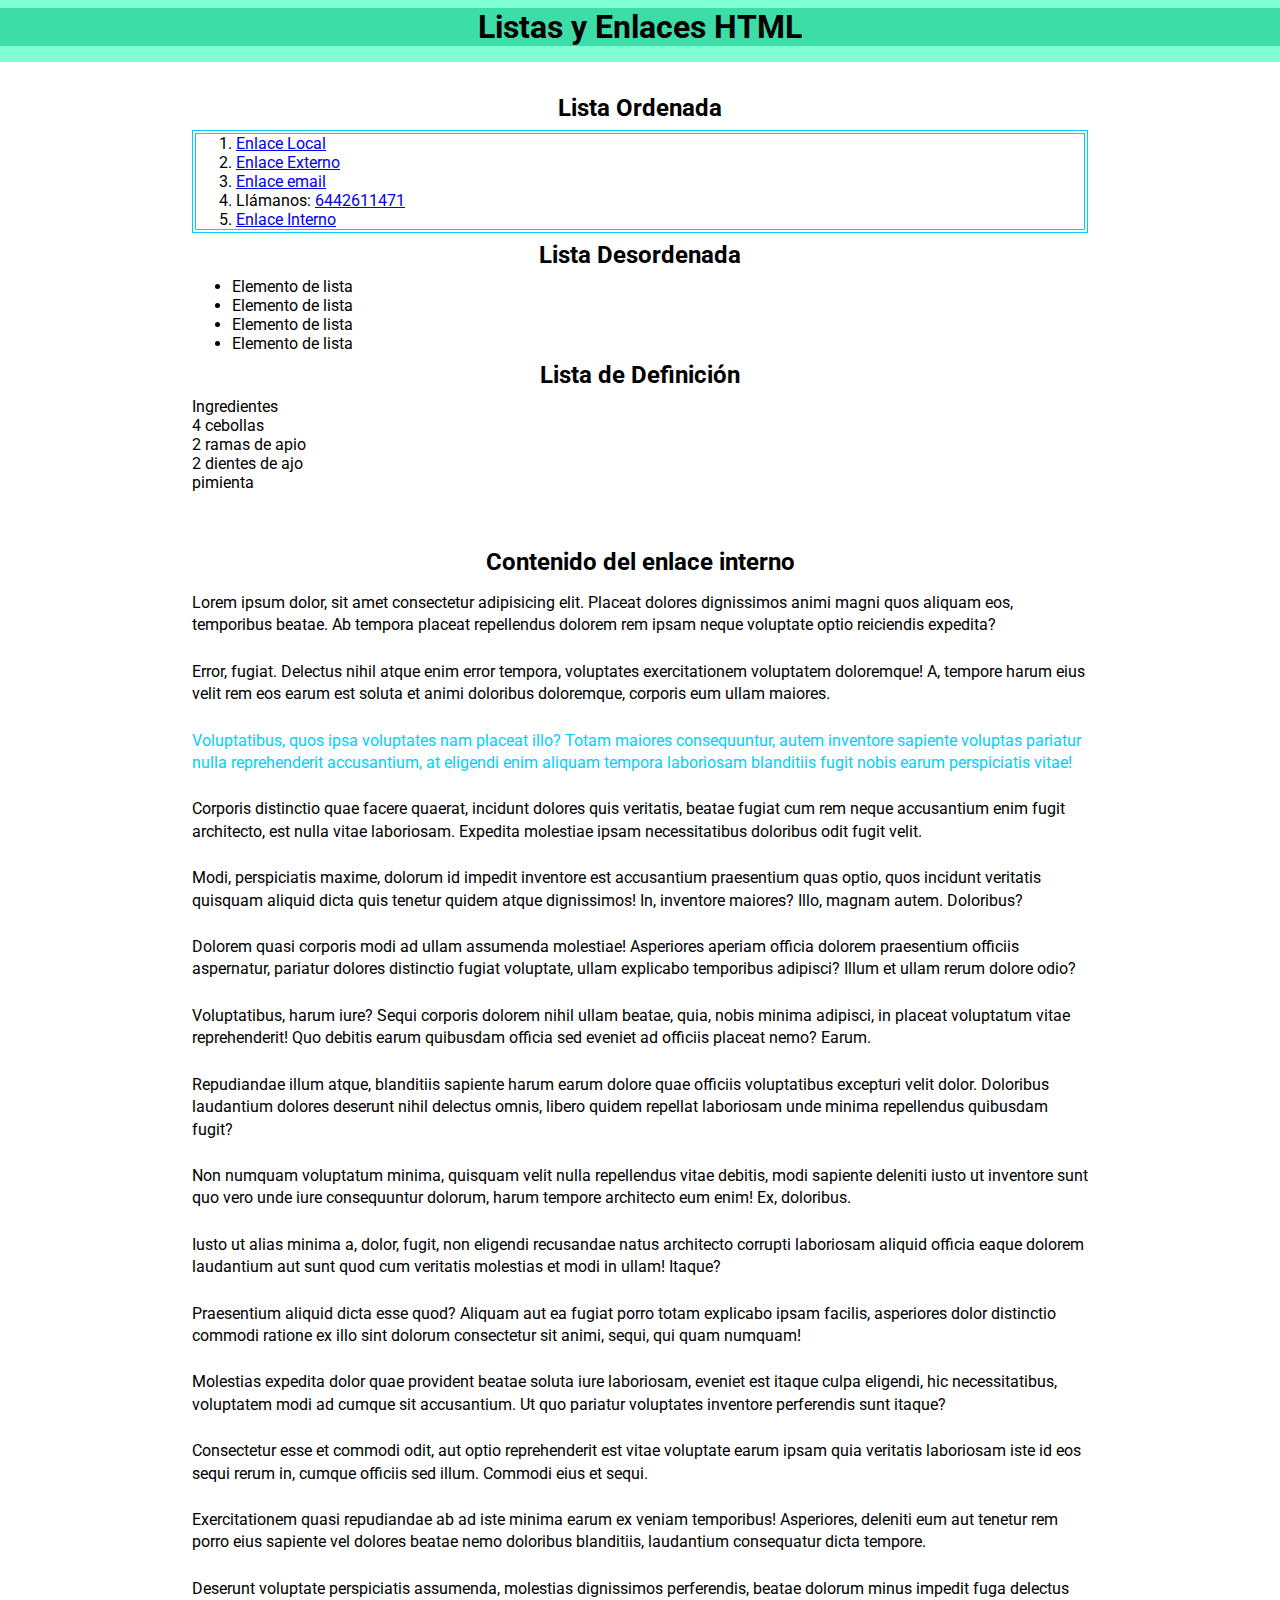
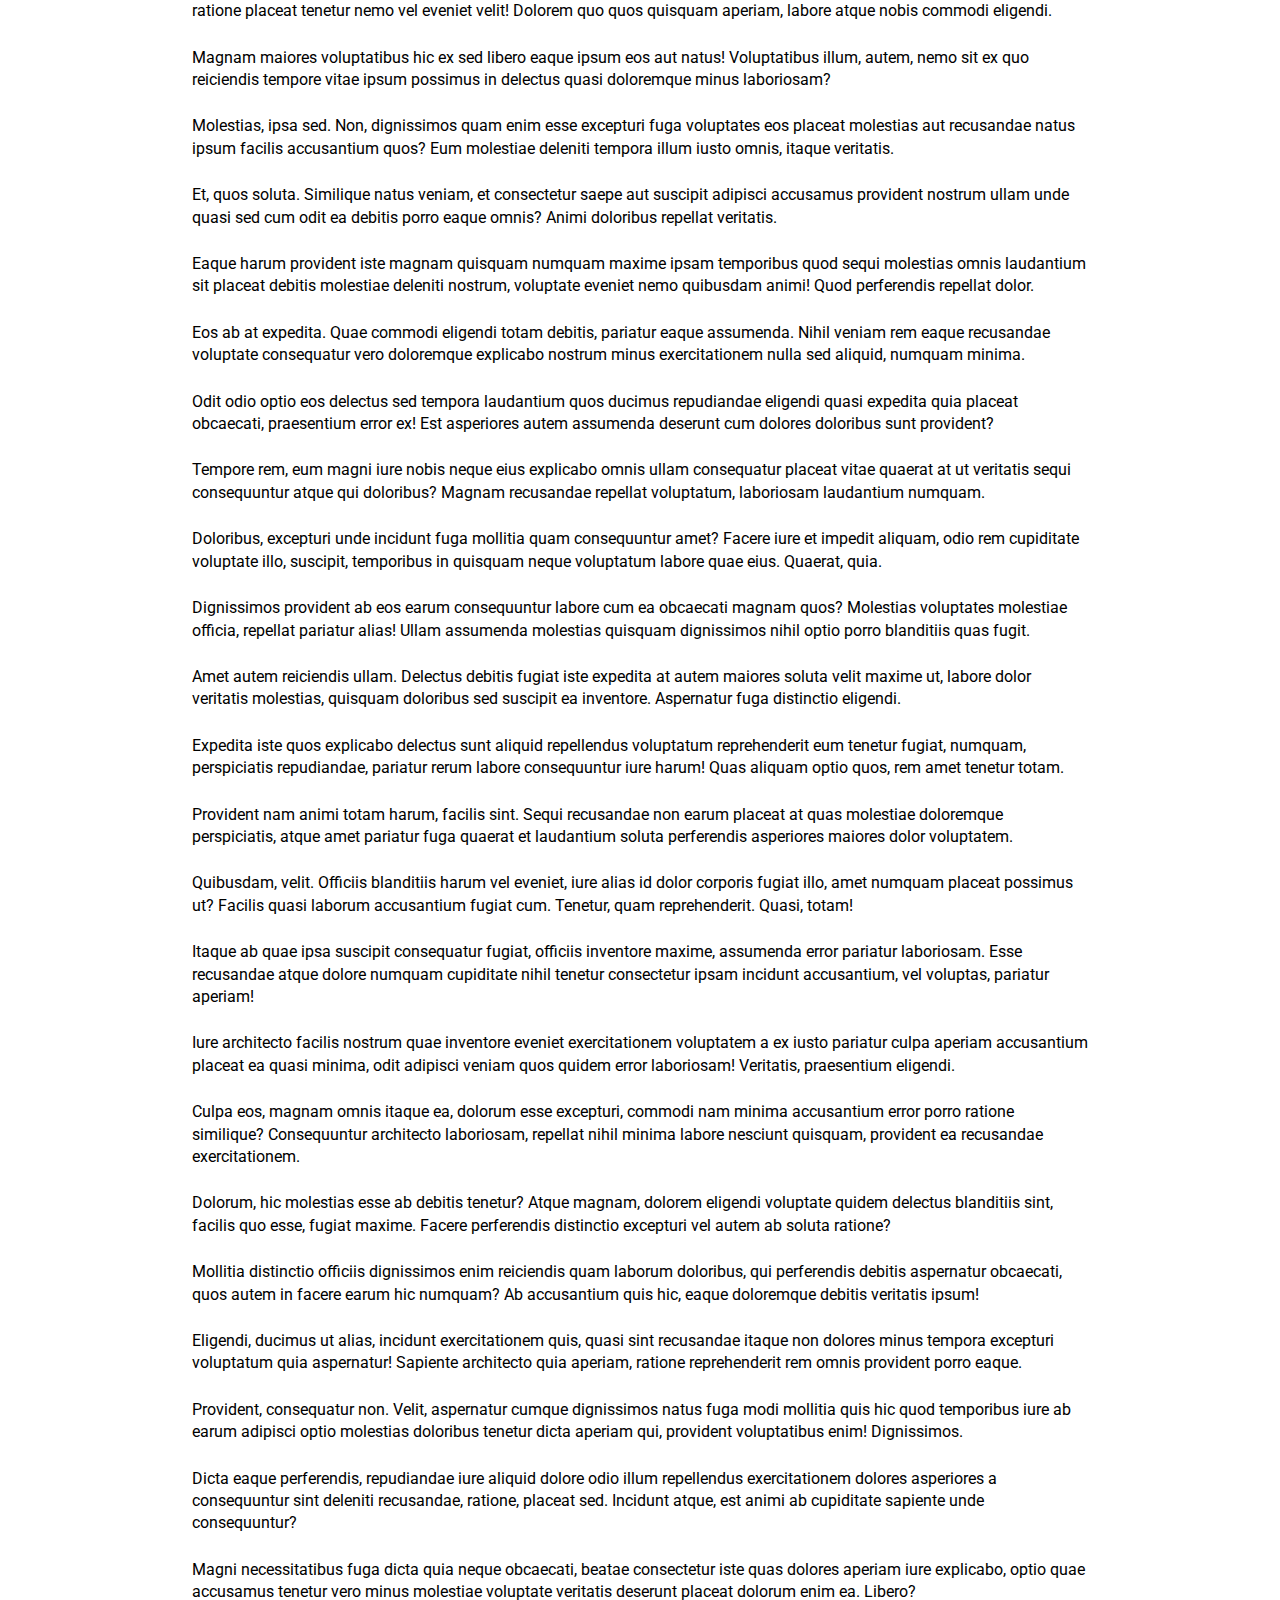
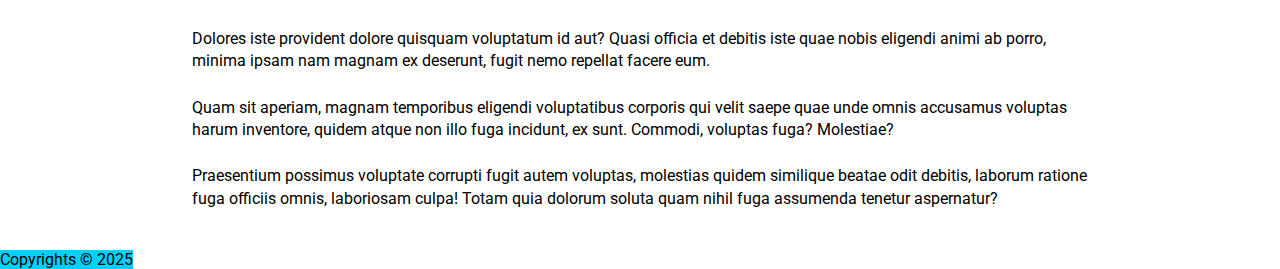
<file: 02-listasyenlaces.html>
<!DOCTYPE html>
<html lang="en">
<head>
    <meta charset="UTF-8">
    <meta name="viewport" content="width=device-width, initial-scale=1.0">
    <title>Document</title>
    <link href="https://fonts.googleapis.com/css2?family=Roboto:ital,wdth,wght@0,75..100,100..900;1,75..100,100..900&display=swap" rel="stylesheet">
    <link rel="stylesheet" href="../css/02-listas.css">

</head>
<body>
    <header class="cabecera">
        <h1>Listas y Enlaces HTML</h1>
    <link rel="stylesheet" href="../css/02-listas.css">
    </header>

      <section class="listas">
        <h2>Lista Ordenada</h2>
        <ol>
           <li><a href="encabezados.html">Enlace Local</a></li>
           <li><a href="http://itson.mx">Enlace Externo</a></li>
           <li><a href="mailto:nombre@dominio.com">Enlace email</a></li>
           <li>Llámanos: <a href="tel:6442611471">6442611471</a></li>
           <li><a href="#interno">Enlace Interno</a></li>
        </ol>
        <h2>Lista Desordenada</h2>
        <ul>
            <li>Elemento de lista</li>
            <li>Elemento de lista</li>
            <li>Elemento de lista</li>
            <li>Elemento de lista</li>
        </ul>
        <h2>Lista de Definición</h2>
        <dl>
            <dt>Ingredientes</dt>
            <dd>4 cebollas</dd>
            <dd>2 ramas de apio</dd>
            <dd>2 dientes de ajo</dd>
            <dd>pimienta</dd>
        </dl>

    </section>
   
    <div class="contenido">
        <a name="interno"></a>
        <h2>Contenido del enlace interno</h2>
         <p>Lorem ipsum dolor, sit amet consectetur adipisicing elit. Placeat dolores dignissimos animi magni quos aliquam eos, temporibus beatae. Ab tempora placeat repellendus dolorem rem ipsam neque voluptate optio reiciendis expedita?</p>
         <p>Error, fugiat. Delectus nihil atque enim error tempora, voluptates exercitationem voluptatem doloremque! A, tempore harum eius velit rem eos earum est soluta et animi doloribus doloremque, corporis eum ullam maiores.</p>
         <p class="atencion">Voluptatibus, quos ipsa voluptates nam placeat illo? Totam maiores consequuntur, autem inventore sapiente voluptas pariatur nulla reprehenderit accusantium, at eligendi enim aliquam tempora laboriosam blanditiis fugit nobis earum perspiciatis vitae!</p>
         <p>Corporis distinctio quae facere quaerat, incidunt dolores quis veritatis, beatae fugiat cum rem neque accusantium enim fugit architecto, est nulla vitae laboriosam. Expedita molestiae ipsam necessitatibus doloribus odit fugit velit.</p>
         <p>Modi, perspiciatis maxime, dolorum id impedit inventore est accusantium praesentium quas optio, quos incidunt veritatis quisquam aliquid dicta quis tenetur quidem atque dignissimos! In, inventore maiores? Illo, magnam autem. Doloribus?</p>
         <p>Dolorem quasi corporis modi ad ullam assumenda molestiae! Asperiores aperiam officia dolorem praesentium officiis aspernatur, pariatur dolores distinctio fugiat voluptate, ullam explicabo temporibus adipisci? Illum et ullam rerum dolore odio?</p>
         <p>Voluptatibus, harum iure? Sequi corporis dolorem nihil ullam beatae, quia, nobis minima adipisci, in placeat voluptatum vitae reprehenderit! Quo debitis earum quibusdam officia sed eveniet ad officiis placeat nemo? Earum.</p>
         <p>Repudiandae illum atque, blanditiis sapiente harum earum dolore quae officiis voluptatibus excepturi velit dolor. Doloribus laudantium dolores deserunt nihil delectus omnis, libero quidem repellat laboriosam unde minima repellendus quibusdam fugit?</p>
         <p>Non numquam voluptatum minima, quisquam velit nulla repellendus vitae debitis, modi sapiente deleniti iusto ut inventore sunt quo vero unde iure consequuntur dolorum, harum tempore architecto eum enim! Ex, doloribus.</p>
         <p>Iusto ut alias minima a, dolor, fugit, non eligendi recusandae natus architecto corrupti laboriosam aliquid officia eaque dolorem laudantium aut sunt quod cum veritatis molestias et modi in ullam! Itaque?</p>
         <p>Praesentium aliquid dicta esse quod? Aliquam aut ea fugiat porro totam explicabo ipsam facilis, asperiores dolor distinctio commodi ratione ex illo sint dolorum consectetur sit animi, sequi, qui quam numquam!</p>
         <p>Molestias expedita dolor quae provident beatae soluta iure laboriosam, eveniet est itaque culpa eligendi, hic necessitatibus, voluptatem modi ad cumque sit accusantium. Ut quo pariatur voluptates inventore perferendis sunt itaque?</p>
         <p>Consectetur esse et commodi odit, aut optio reprehenderit est vitae voluptate earum ipsam quia veritatis laboriosam iste id eos sequi rerum in, cumque officiis sed illum. Commodi eius et sequi.</p>
         <p>Exercitationem quasi repudiandae ab ad iste minima earum ex veniam temporibus! Asperiores, deleniti eum aut tenetur rem porro eius sapiente vel dolores beatae nemo doloribus blanditiis, laudantium consequatur dicta tempore.</p>
         <p>Deserunt voluptate perspiciatis assumenda, molestias dignissimos perferendis, beatae dolorum minus impedit fuga delectus ratione placeat tenetur nemo vel eveniet velit! Dolorem quo quos quisquam aperiam, labore atque nobis commodi eligendi.</p>
         <p>Magnam maiores voluptatibus hic ex sed libero eaque ipsum eos aut natus! Voluptatibus illum, autem, nemo sit ex quo reiciendis tempore vitae ipsum possimus in delectus quasi doloremque minus laboriosam?</p>
         <p>Molestias, ipsa sed. Non, dignissimos quam enim esse excepturi fuga voluptates eos placeat molestias aut recusandae natus ipsum facilis accusantium quos? Eum molestiae deleniti tempora illum iusto omnis, itaque veritatis.</p>
         <p>Et, quos soluta. Similique natus veniam, et consectetur saepe aut suscipit adipisci accusamus provident nostrum ullam unde quasi sed cum odit ea debitis porro eaque omnis? Animi doloribus repellat veritatis.</p>
         <p>Eaque harum provident iste magnam quisquam numquam maxime ipsam temporibus quod sequi molestias omnis laudantium sit placeat debitis molestiae deleniti nostrum, voluptate eveniet nemo quibusdam animi! Quod perferendis repellat dolor.</p>
         <p>Eos ab at expedita. Quae commodi eligendi totam debitis, pariatur eaque assumenda. Nihil veniam rem eaque recusandae voluptate consequatur vero doloremque explicabo nostrum minus exercitationem nulla sed aliquid, numquam minima.</p>
         <p>Odit odio optio eos delectus sed tempora laudantium quos ducimus repudiandae eligendi quasi expedita quia placeat obcaecati, praesentium error ex! Est asperiores autem assumenda deserunt cum dolores doloribus sunt provident?</p>
         <p>Tempore rem, eum magni iure nobis neque eius explicabo omnis ullam consequatur placeat vitae quaerat at ut veritatis sequi consequuntur atque qui doloribus? Magnam recusandae repellat voluptatum, laboriosam laudantium numquam.</p>
         <p>Doloribus, excepturi unde incidunt fuga mollitia quam consequuntur amet? Facere iure et impedit aliquam, odio rem cupiditate voluptate illo, suscipit, temporibus in quisquam neque voluptatum labore quae eius. Quaerat, quia.</p>
         <p>Dignissimos provident ab eos earum consequuntur labore cum ea obcaecati magnam quos? Molestias voluptates molestiae officia, repellat pariatur alias! Ullam assumenda molestias quisquam dignissimos nihil optio porro blanditiis quas fugit.</p>
         <p>Amet autem reiciendis ullam. Delectus debitis fugiat iste expedita at autem maiores soluta velit maxime ut, labore dolor veritatis molestias, quisquam doloribus sed suscipit ea inventore. Aspernatur fuga distinctio eligendi.</p>
         <p>Expedita iste quos explicabo delectus sunt aliquid repellendus voluptatum reprehenderit eum tenetur fugiat, numquam, perspiciatis repudiandae, pariatur rerum labore consequuntur iure harum! Quas aliquam optio quos, rem amet tenetur totam.</p>
         <p>Provident nam animi totam harum, facilis sint. Sequi recusandae non earum placeat at quas molestiae doloremque perspiciatis, atque amet pariatur fuga quaerat et laudantium soluta perferendis asperiores maiores dolor voluptatem.</p>
         <p>Quibusdam, velit. Officiis blanditiis harum vel eveniet, iure alias id dolor corporis fugiat illo, amet numquam placeat possimus ut? Facilis quasi laborum accusantium fugiat cum. Tenetur, quam reprehenderit. Quasi, totam!</p>
         <p>Itaque ab quae ipsa suscipit consequatur fugiat, officiis inventore maxime, assumenda error pariatur laboriosam. Esse recusandae atque dolore numquam cupiditate nihil tenetur consectetur ipsam incidunt accusantium, vel voluptas, pariatur aperiam!</p>
         <p>Iure architecto facilis nostrum quae inventore eveniet exercitationem voluptatem a ex iusto pariatur culpa aperiam accusantium placeat ea quasi minima, odit adipisci veniam quos quidem error laboriosam! Veritatis, praesentium eligendi.</p>
         <p>Culpa eos, magnam omnis itaque ea, dolorum esse excepturi, commodi nam minima accusantium error porro ratione similique? Consequuntur architecto laboriosam, repellat nihil minima labore nesciunt quisquam, provident ea recusandae exercitationem.</p>
         <p>Dolorum, hic molestias esse ab debitis tenetur? Atque magnam, dolorem eligendi voluptate quidem delectus blanditiis sint, facilis quo esse, fugiat maxime. Facere perferendis distinctio excepturi vel autem ab soluta ratione?</p>
         <p>Mollitia distinctio officiis dignissimos enim reiciendis quam laborum doloribus, qui perferendis debitis aspernatur obcaecati, quos autem in facere earum hic numquam? Ab accusantium quis hic, eaque doloremque debitis veritatis ipsum!</p>
         <p>Eligendi, ducimus ut alias, incidunt exercitationem quis, quasi sint recusandae itaque non dolores minus tempora excepturi voluptatum quia aspernatur! Sapiente architecto quia aperiam, ratione reprehenderit rem omnis provident porro eaque.</p>
         <p>Provident, consequatur non. Velit, aspernatur cumque dignissimos natus fuga modi mollitia quis hic quod temporibus iure ab earum adipisci optio molestias doloribus tenetur dicta aperiam qui, provident voluptatibus enim! Dignissimos.</p>
         <p>Dicta eaque perferendis, repudiandae iure aliquid dolore odio illum repellendus exercitationem dolores asperiores a consequuntur sint deleniti recusandae, ratione, placeat sed. Incidunt atque, est animi ab cupiditate sapiente unde consequuntur?</p>
         <p>Magni necessitatibus fuga dicta quia neque obcaecati, beatae consectetur iste quas dolores aperiam iure explicabo, optio quae accusamus tenetur vero minus molestiae voluptate veritatis deserunt placeat dolorum enim ea. Libero?</p>
         <p>Dolores iste provident dolore quisquam voluptatum id aut? Quasi officia et debitis iste quae nobis eligendi animi ab porro, minima ipsam nam magnam ex deserunt, fugit nemo repellat facere eum.</p>
         <p>Quam sit aperiam, magnam temporibus eligendi voluptatibus corporis qui velit saepe quae unde omnis accusamus voluptas harum inventore, quidem atque non illo fuga incidunt, ex sunt. Commodi, voluptas fuga? Molestiae?</p>
         <p>Praesentium possimus voluptate corrupti fugit autem voluptas, molestias quidem similique beatae odit debitis, laborum ratione fuga officiis omnis, laboriosam culpa! Totam quia dolorum soluta quam nihil fuga assumenda tenetur aspernatur?</p>
    </div>
    <footer class="pie">
        <span>Copyrights &#169 2025</span>

    </footer>


</body>
</html>
</file>
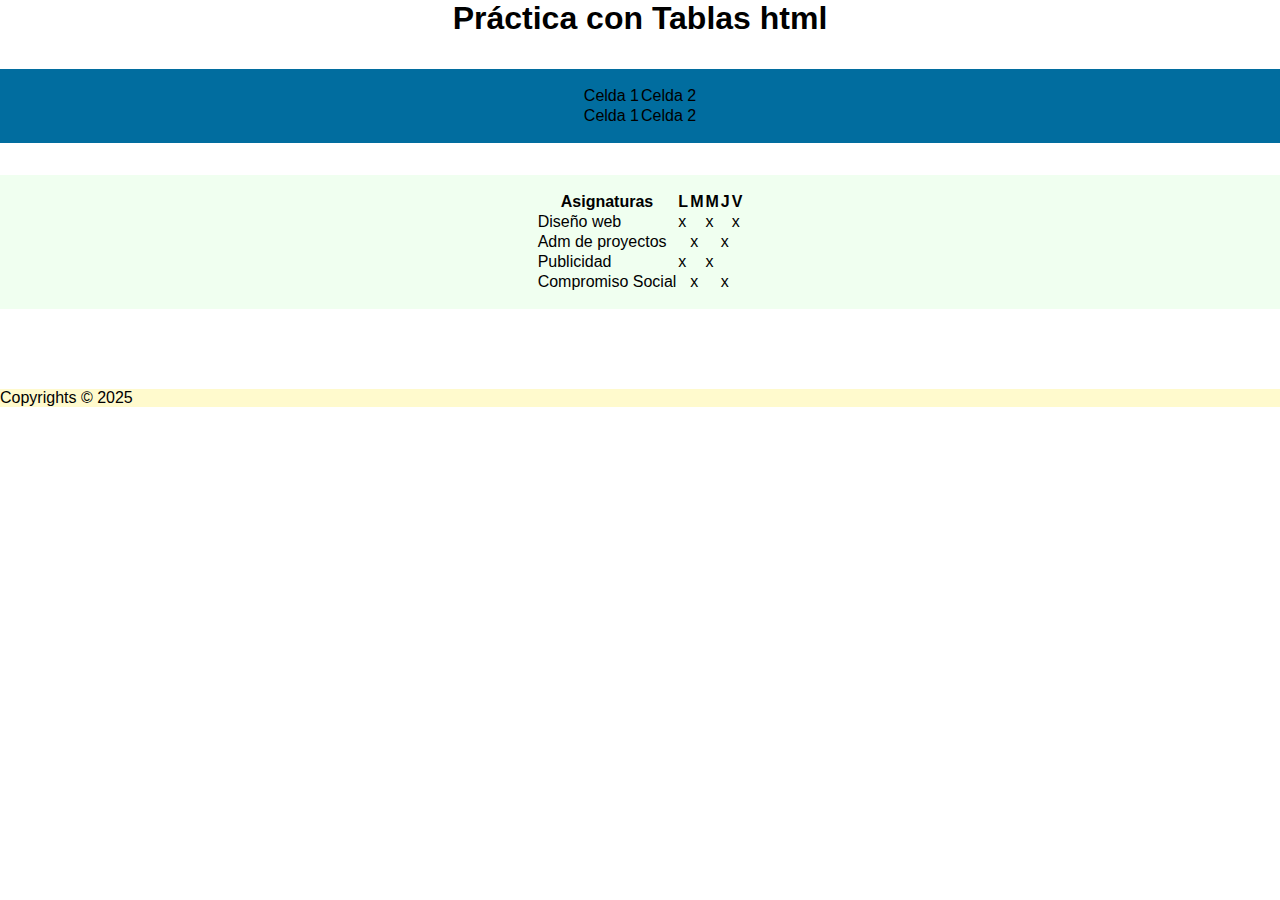
<file: 03-tablas.html>
<!DOCTYPE html>
<html lang="en">
<head>
    <meta charset="UTF-8">
    <meta name="viewport" content="width=device-width, initial-scale=1.0">
    <title>Tablas HTML</title>
    <!--Fonts-->
    <link href="https://fonts.googleapis.com/css2?family=Bebas+Neue&family=Fira+Sans:ital,wght@0,100;0,200;0,300;0,400;0,500;0,600;0,700;0,800;0,900;1,100;1,200;1,300;1,400;1,500;1,600;1,700;1,800;1,900&family=Oswald:wght@200..700&display=swap" rel="stylesheet">

    <!--Mi css-->
    <link rel="stylesheet" href="../css/03-tablas.css">


</head>
<body>
    <header class="cabecera">
        <h1>Práctica con Tablas html</h1>
    </header>
    <section class="tablas">
        <table>
          <tr>
             <td>Celda 1</td>
             <td>Celda 2</td>
          </tr>
          <tr>
             <td>Celda 1</td>
             <td>Celda 2</td>
          </tr>
        </table>
    </section>
    <div class="tablas">
     <table>
       <tr>
          <th>Asignaturas</th>
          <th>L</th>
          <th>M</th>
          <th>M</th>
          <th>J</th>
          <th>V</th>
       </tr>
       <tr>
          <td>Diseño web</td>
          <td>x</td>
          <td></td>
          <td>x</td>
          <td></td>
          <td>x</td>
       </tr>
       <tr>
          <td>Adm de proyectos</td>
          <td></td>
          <td>x</td>
          <td></td>
          <td>x</td>
          <td></td>
       </tr>
       <tr>
         <td>Publicidad</td>
         <td>x</td>
         <td></td>
         <td>x</td>
         <td></td>
         <td></td>
       </tr>
       <tr>
          <td>Compromiso Social</td>
          <td></td>
          <td>x</td>
          <td></td>
          <td>x</td>
          <td></td>
       </tr>
     </table>


    </div>
    <footer class="pie">
        <p>Copyrights &#169 2025</p>
    </footer>
</body>
</html>
</file>
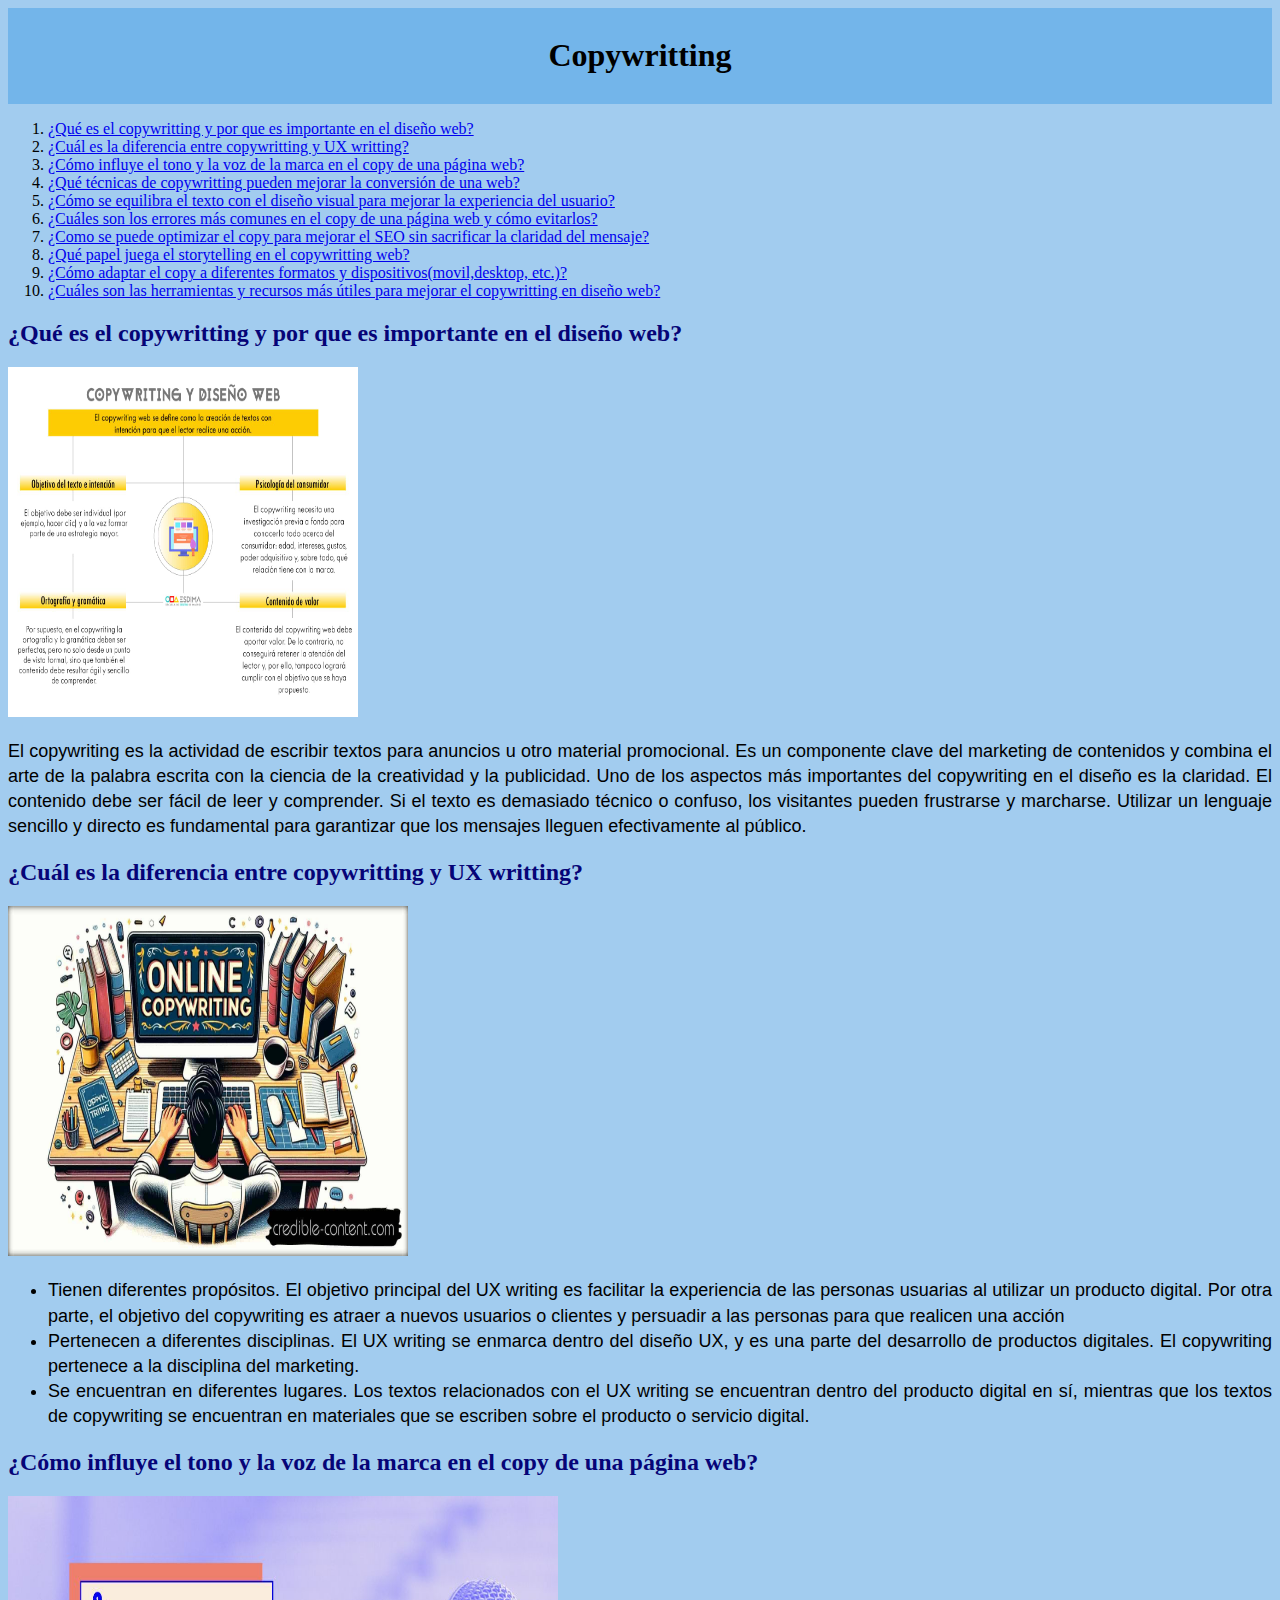
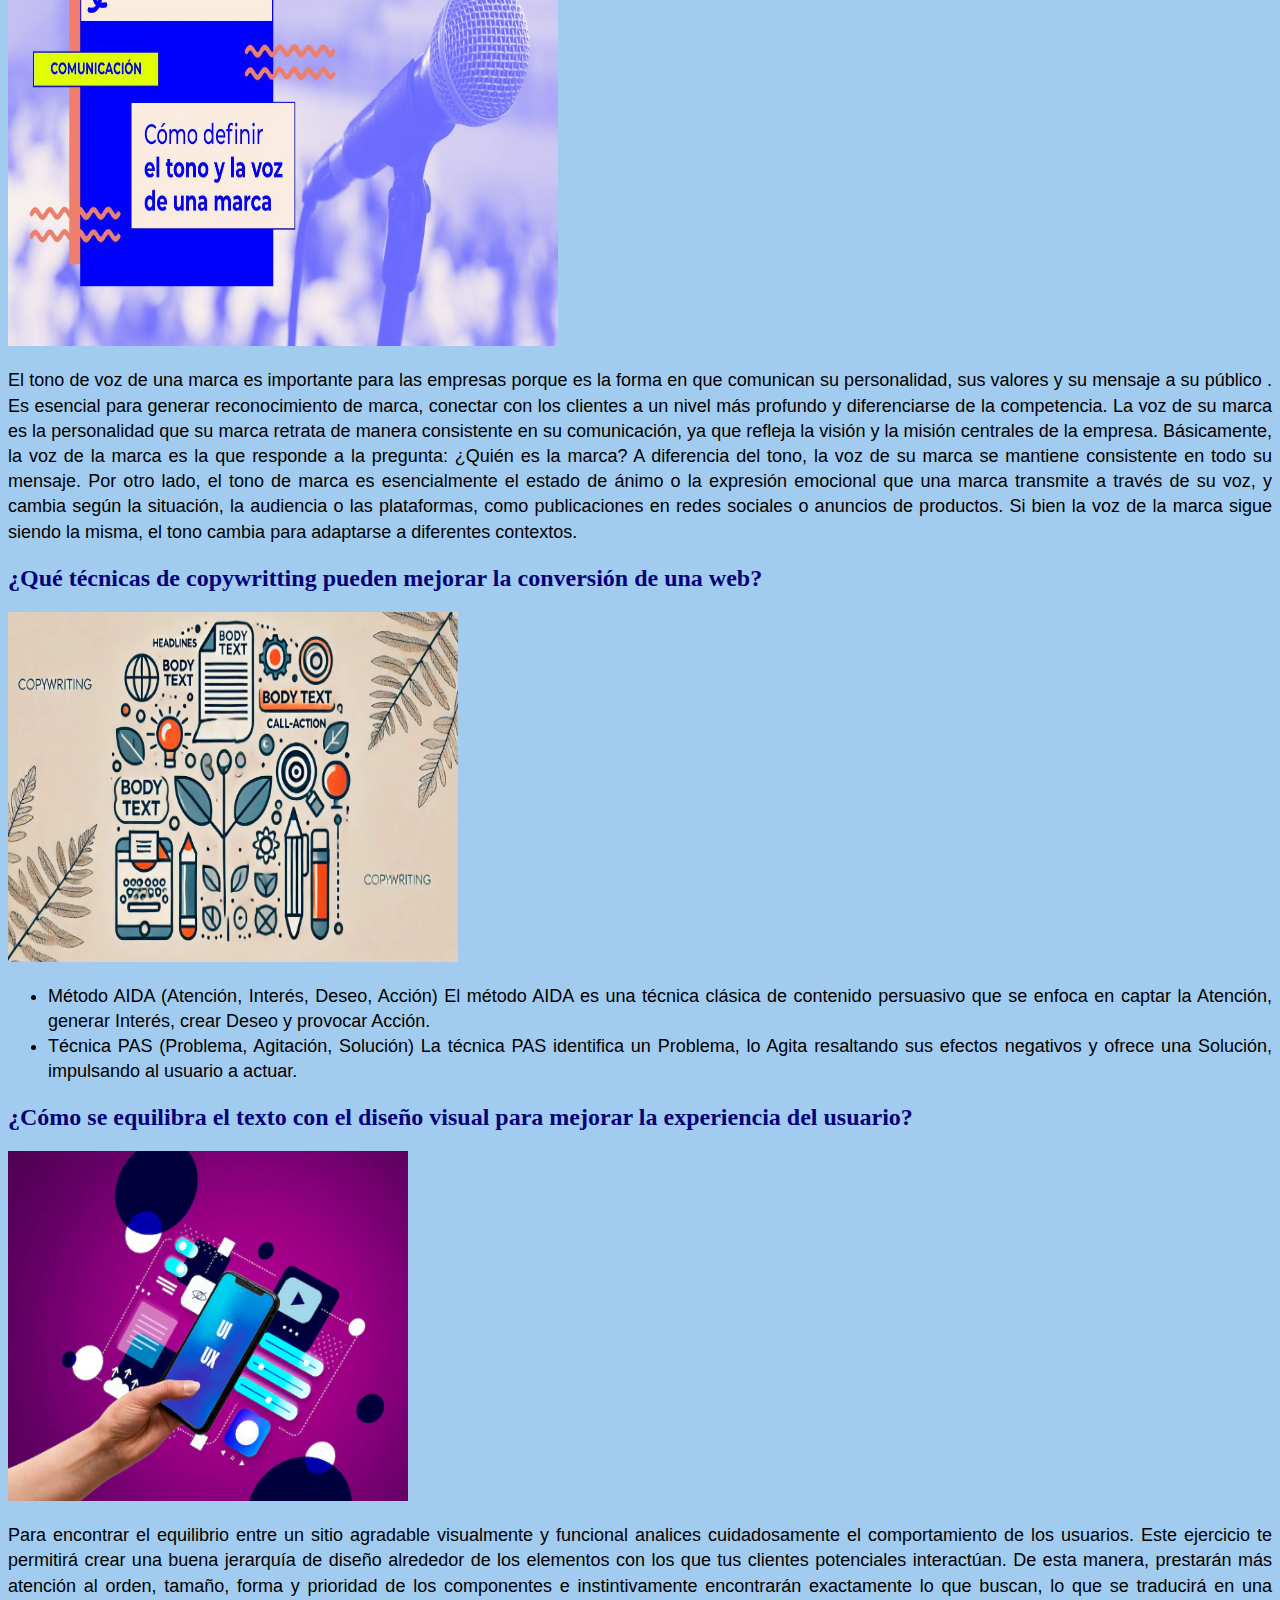
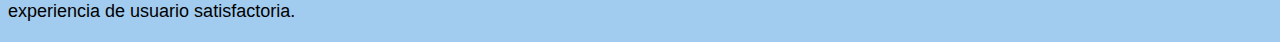
<file: 05-copy.html>
<!DOCTYPE html>
<html lang="en">
<head>
    <meta charset="UTF-8">
    <meta name="viewport" content="width=device-width, initial-scale=1.0">
    <title>Document</title>
    <link rel="stylesheet" href="../css/05-copywriting.css">
</head>
<body>
    <header class="titulo">
        <h1>Copywritting</h1>
    </header>
    <section>
        <ol>
            <li><a href="#pregunta1">¿Qué es el copywritting y por que es importante en el diseño web?</a></li>
            <li><a href="#pregunta2">¿Cuál es la diferencia entre copywritting y UX writting?</a></li>
            <li><a href="#pregunta3">¿Cómo influye el tono y la voz de la marca en el copy de una página web?</a></li>
            <li><a href="#pregunta4">¿Qué técnicas de copywritting pueden mejorar la conversión de una web?</a></li>
            <li><a href="#pregunta5">¿Cómo se equilibra el texto con el diseño visual para mejorar la experiencia del usuario?</a></li>
            <li><a href="#pregunta6">¿Cuáles son los errores más comunes en el copy de una página web y cómo evitarlos?</a></li>
            <li><a href="#pregunta7">¿Como se puede optimizar el copy para mejorar el SEO sin sacrificar la claridad del mensaje?</a></li>
            <li><a href="#pregunta8">¿Qué papel juega el storytelling en el copywritting web?</a></li>
            <li><a href="#pregunta9">¿Cómo adaptar el copy a diferentes formatos y dispositivos(movil,desktop, etc.)?</a></li>
            <li><a href="#pregunta10">¿Cuáles son las herramientas y recursos más útiles para mejorar el copywritting en diseño web?</a></li>
        </ol>
    </section>

    <section class="contenido">
     <a name="pregunta1"></a>
     <h2>¿Qué es el copywritting y por que es importante en el diseño web?</h2>
     <img src="../img/copywriting.jpeg" width="350" height="350" alt="copywritting">
     <p>El copywriting es la actividad de escribir textos para anuncios u otro material promocional. Es un componente clave del marketing de contenidos y combina el arte de la palabra escrita con la ciencia de la creatividad y la publicidad. Uno de los aspectos más importantes del copywriting en el diseño es la claridad. El contenido debe ser fácil de leer y comprender. Si el texto es demasiado técnico o confuso, los visitantes pueden frustrarse y marcharse. Utilizar un lenguaje sencillo y directo es fundamental para garantizar que los mensajes lleguen efectivamente al público.</p>
     
     <a name="pregunta2"></a>
     <h2>¿Cuál es la diferencia entre copywritting y UX writting?</h2>
     <img src="../img/copy.jpeg" width="400" height="350" alt="copy">
     <p>
        <ul>
            <li>Tienen diferentes propósitos. El objetivo principal del UX writing es facilitar la experiencia de las personas usuarias al utilizar un producto digital. Por otra parte, el objetivo del copywriting es atraer a nuevos usuarios o clientes y persuadir a las personas para que realicen una acción</li>
            <li>Pertenecen a diferentes disciplinas. El UX writing se enmarca dentro del diseño UX, y es una parte del desarrollo de productos digitales. El copywriting pertenece a la disciplina del marketing.</li>
            <li>Se encuentran en diferentes lugares. Los textos relacionados con el UX writing se encuentran dentro del producto digital en sí, mientras que los textos de copywriting se encuentran en materiales que se escriben sobre el producto o servicio digital.</li>
        </ul>
     </p>

     <a name="pregunta3"></a>
     <h2>¿Cómo influye el tono y la voz de la marca en el copy de una página web?</h2>
     <img src="../img/tono.jpeg" width="550" height="450" alt="tono">
     <p>El tono de voz de una marca es importante para las empresas porque es la forma en que comunican su personalidad, sus valores y su mensaje a su público . Es esencial para generar reconocimiento de marca, conectar con los clientes a un nivel más profundo y diferenciarse de la competencia. La voz de su marca es la personalidad que su marca retrata de manera consistente en su comunicación, ya que refleja la visión y la misión centrales de la empresa. Básicamente, la voz de la marca es la que responde a la pregunta: ¿Quién es la marca? A diferencia del tono, la voz de su marca se mantiene consistente en todo su mensaje. 
        Por otro lado, el tono de marca es esencialmente el estado de ánimo o la expresión emocional que una marca transmite a través de su voz, y cambia según la situación, la audiencia o las plataformas, como publicaciones en redes sociales o anuncios de productos. Si bien la voz de la marca sigue siendo la misma, el tono cambia para adaptarse a diferentes contextos. </p>
    
    <a name="pregunta4"></a>
    <h2>¿Qué técnicas de copywritting pueden mejorar la conversión de una web?</h2>
    <img src="../img/tecnicas.webp" width="450" height="350" alt="tecnicas">
    <p>
        <ul>
            <li>Método AIDA (Atención, Interés, Deseo, Acción)
                El método AIDA es una técnica clásica de contenido persuasivo que se enfoca en captar la Atención, generar Interés, crear Deseo y provocar Acción.</li>
            <li>Técnica PAS (Problema, Agitación, Solución)
                La técnica PAS identifica un Problema, lo Agita resaltando sus efectos negativos y ofrece una Solución, impulsando al usuario a actuar.</li>
        </ul>
    </p>

    <a name="pregunta5"></a>
    <h2>¿Cómo se equilibra el texto con el diseño visual para mejorar la experiencia del usuario?</h2>
    <img src="../img/experiencia.webp" width="400" height="350" alt="experiencia">
    <p>Para encontrar el equilibrio entre un sitio agradable visualmente y funcional analices cuidadosamente el comportamiento de los usuarios. Este ejercicio te permitirá crear una buena jerarquía de diseño alrededor de los elementos con los que tus clientes potenciales interactúan. 
       De esta manera, prestarán más atención al orden, tamaño, forma y prioridad de los componentes e instintivamente encontrarán exactamente lo que buscan, lo que se traducirá en una experiencia de usuario satisfactoria. </p>
    </section>
</body>
</html>
</file>
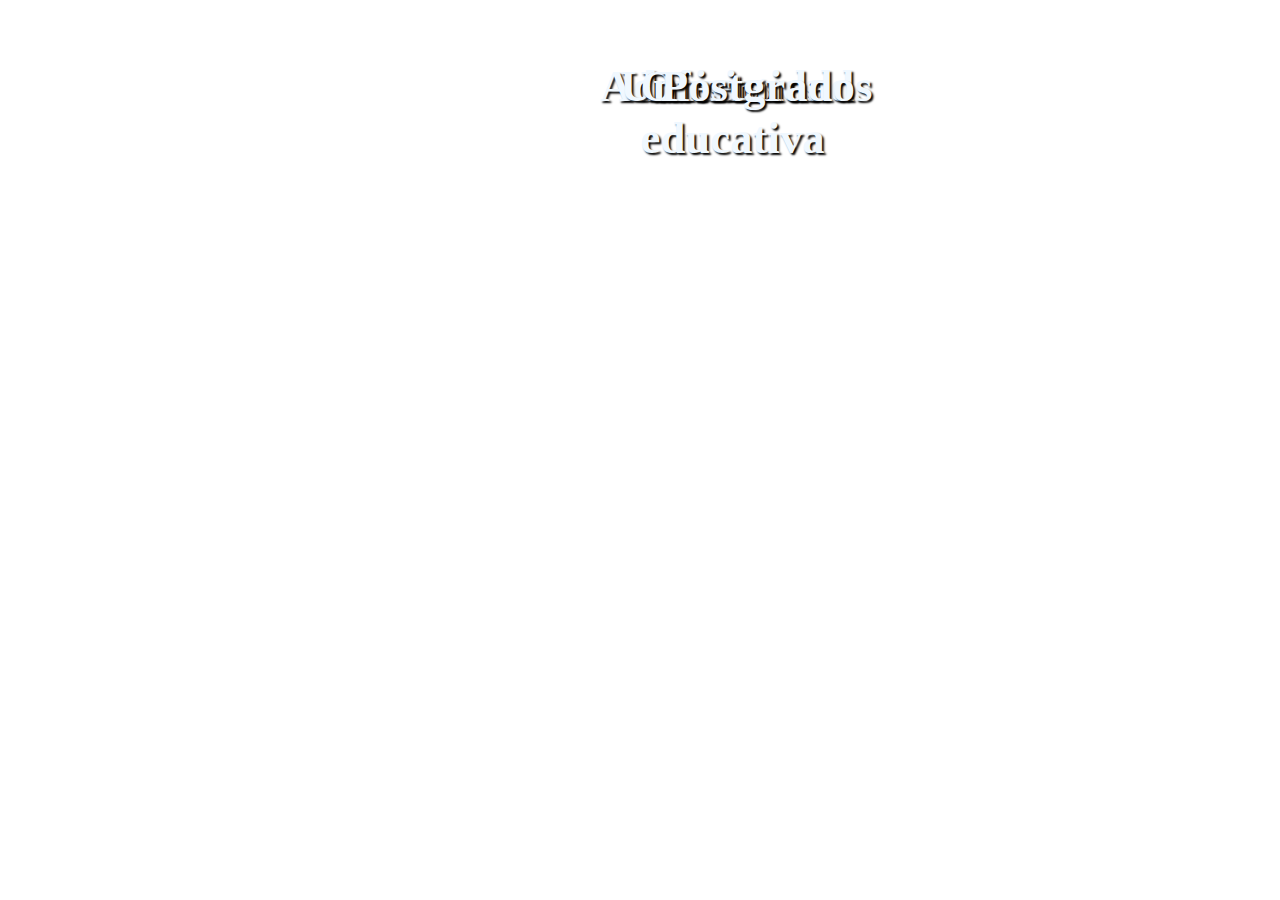
<file: 08-flexbox.html>
<!DOCTYPE html>
<html lang="en">
<head>
    <meta charset="UTF-8">
    <meta name="viewport" content="width=device-width, initial-scale=1.0">
    <title>Document</title>

    <!--MI CSS-->
    <link rel="stylesheet" href="../css/08-flex.css">
</head>
<body>
   
        <div class="container">
           <div class="items">
             <h3>Admisiones</h3>
           </div>
           <div class="items">
            <h3>Universidad</h3>
           </div>
           <div class="items tres">
            <h3>Oferta educativa</h3>
           </div>
           <div class="items">
            <h3>Postgrados</h3>
           </div>
        </div>
    
</body>
</html>
</file>
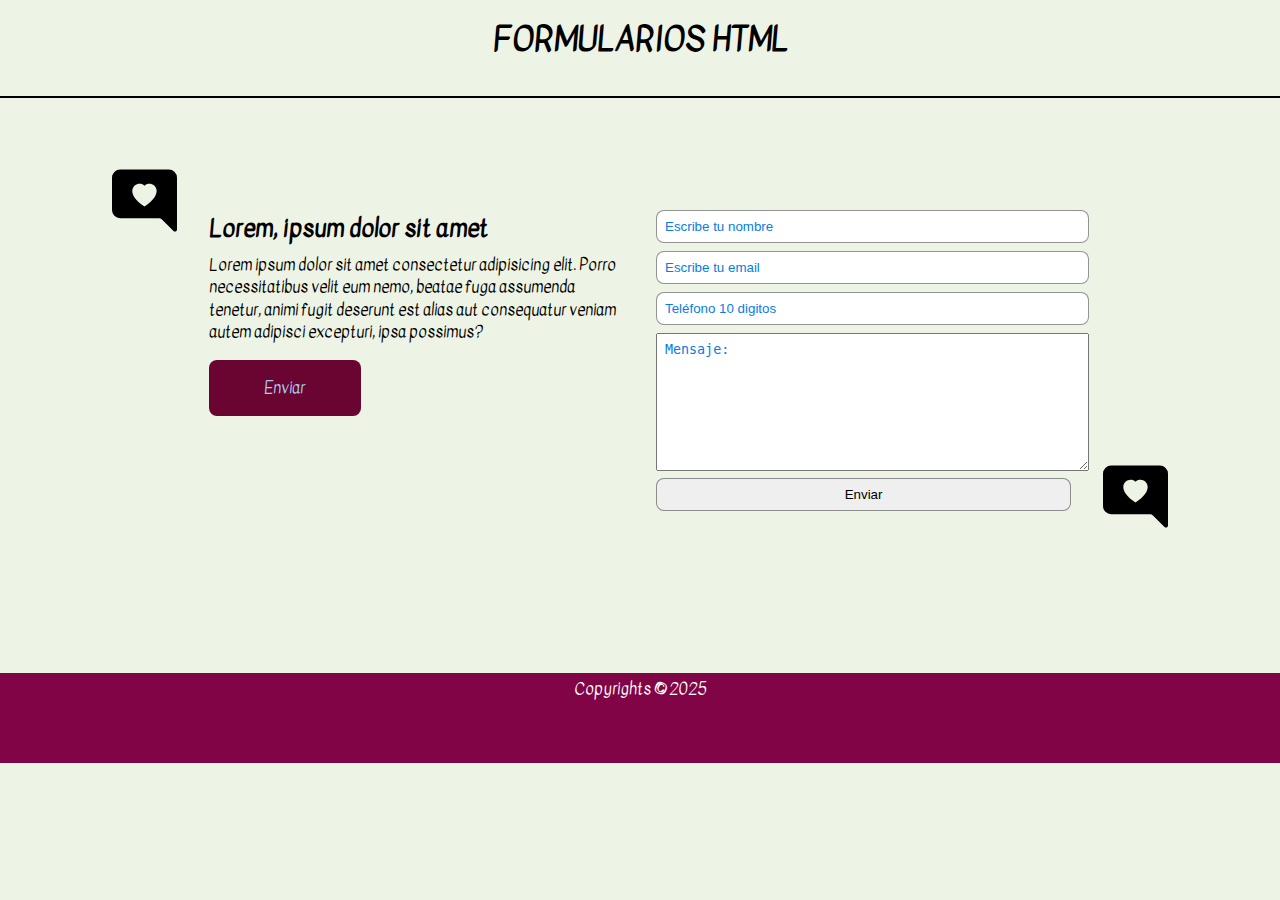
<file: 09-formularios.html>
<!DOCTYPE html>
<html lang="en">
<head>
    <meta charset="UTF-8">
    <meta name="viewport" content="width=device-width, initial-scale=1.0">
    <title>Document</title>
    <!--Mi Fonts-->
    <link href="https://fonts.googleapis.com/css2?family=Bebas+Neue&family=Dancing+Script:wght@400..700&family=Kavivanar&display=swap" rel="stylesheet">

    <!--CSS BOOTSTRAP-->
    <link rel="stylesheet" href="https://cdn.jsdelivr.net/npm/bootstrap-icons@1.11.3/font/bootstrap-icons.min.css">

    <!--Mi CSS-->
    <link rel="stylesheet" href="../css/09-formularios.css">
</head>
<body style="background: #f9bddd;">
    <header class="cabecera">
     <h1>Formularios HTML</h1>
    </header>
    <section class="cuerpo">
         <div class="container">
            <div class="items">
                <h2>Lorem, ipsum dolor sit amet</h2>
                <p>Lorem ipsum dolor sit amet consectetur adipisicing elit. Porro necessitatibus velit eum nemo, beatae fuga assumenda tenetur, animi fugit deserunt est alias aut consequatur veniam autem adipisci excepturi, ipsa possimus?</p>
                <a href="#">Enviar</a>
            </div>
            <div class="items">
               <form action="enviar.php" method="post">
                 <input type="text" placeholder="Escribe tu nombre">
                 <input type="text" placeholder="Escribe tu email">
                 <input type="tel" placeholder="Teléfono 10 digitos">
                 <textarea name="" id="" placeholder="Mensaje:"></textarea>
                 <input class="btn" type="button" value="Enviar">
               </form>
            </div>
         </div>
    </section>
    <footer class="pie">
        <p>Copyrights &#169 2025</p>
    </footer>
</body>
</html>
</file>
<file: css/02-listas.css>
/*Documento CSS*/

* { margin: 0; }

/*Encabezados*/

body { font-family: "Roboto", serif; }

h1 { text-align: center;
     background-color: #3ddda8;
     color: black;
     font-family: "Roboto", serif;}

h2 { padding: 8px 16px;
     text-align: center;}

/*Layout*/

.cabecera { background-color: #7fffd4;
            padding: 8px 0px 16px 0px ;}

.listas { padding: 24px 0px;
    width: 70%;
    margin: 0px auto;}            

.contenido { padding: 24px 0px;
                      width: 70%;
                      margin: 0px auto;}

.atencion { color: #00d0fa; }

.listas ol { border: 4px double #00d0fa;}

.contenido p { line-height: 140%;
               padding: 8px 0px 16px 0px;
               font-size: 16px;}
            
.pie span { text-align: center;
       background-color: #00d0fa;
       font-size: 16px;}
</file>
<file: css/03-tablas.css>
/*Documento CSS*/
* { margin: 0px;
    padding: 0px;}

body {  font-family: "Quicksand", sans-serif;}

h1 { font-family: "Anton", sans-serif;
     text-align: center; }

.cabecera { margin-bottom: 32px; } 

.tablas { background-color: #016d9f;
          min-height: 1px;
          padding: 16px 0px; 
          margin-bottom: 32px; }

div.tablas { background-color: honeydew;
             margin-bottom: 80px;}

.tablas table { margin: auto;}

.pie { background-color: #fffacd;}
</file>
<file: css/05-copywriting.css>
/*Documento CSS*/

body { background-color: #a2ccef; }

h1 { text-align: center;
     color: black;
     font-family: "Roboto", serif; }

h2 { text-align: left;
     color: #060477;}

.titulo { background-color: #73b5ea;
          padding: 8px 0px; }

.contenido p, .contenido ul { font-family: 'Gill Sans', 'Gill Sans MT', Calibri, 'Trebuchet MS', sans-serif;
                              text-align: justify;
                              font-size: 18px;
                              line-height: 140%;}
</file>
<file: css/08-flex.css>
/*Documento CSS*/

* { margin: 0px;  
    padding: 0px;}

h3 { color: aliceblue;
     font-size: 2.8em;
     text-shadow: 2px 2px 2px black;
     padding-top: 170px;}

.container { width: 100%;
             min-height: 1px;
             display: flex;
             flex-direction: column;
             justify-content: space-between; 
             align-items: stretch;}

.items { 
         width: 100%;
         height: 308px;
         text-align: center; 
         background-image: url(https://picsum.photos/id/4/400/230);
         background-size: 100% 100%; }

.tres { align-self: flex-start; }

/*MEDIA QUERIES*/


/*BREAKPOINT 768*/
@media only screen and (min-width:768px) {

     .container { flex-direction: row;
                  flex-wrap: wrap; }

     .items { width: 50%;
              margin-bottom: 16px; }
     }

/*BREAKPOINT 1280*/
@media only screen and (min-width:1280px) {

     h3 { padding-top: 60px;
          font-size: 1.3;}

     .container { width: 80px;
                  margin: auto; }

     .items { width: 24%;
              height: 100px; }

}
</file>
<file: css/09-formularios.css>
/*Documento CSS*/

* { margin: 0px;
    padding: 0px; }

body { font-family: "Kavivanar", cursive;
       background: #edf3e5 !important; }

h1 { text-transform: uppercase; }

h2 { font-size: 1.5em;
     padding-bottom: 8px;}

.cabecera { min-height: 80px;
            padding-top: 16px;
            text-align: center;
            border-bottom: 2px solid black;
            margin-bottom: 48px; }

section.cuerpo { width: 100%; 
                 padding: 32px 0px; }

.container p { font-size: 16px;
               line-height: 140%; }

.container a { display: block;
               margin-top: 16px; 
               width: 120px;
               padding: 16px;
               text-align: center;
               text-decoration: none;
               color: #a8cdee;
               background-color: #6a0430; 
               border-radius: 8px;}

.container input { width: 100%;
                   padding: 8px;
                   margin-bottom: 8px;
                   border-radius: 8px;
                   border: 1px solid #3a38388b;}

#btn { width: 120px; }

.container textarea { width: 100%; 
                      padding: 8px;
                      max-width: 100%;
                      min-width: 100%;
                      max-height: 120px;
                      min-height: 120px;}

.container { width: 80%; 
             margin: 32px auto; 
             display: flex; }

.items { width: 50%; 
         padding: 0px 16px 0px 16px; }

.pie { width: 100%;
       height: 90px;
       margin-top: 90px;
       text-align: center;
       color: rgb(254, 254, 254);
       line-height: 2em;
       background-color: #800446; }

.container a:hover { background-color: aliceblue; }
.container a:active { background-color: lavender;}

.container input::placeholder, textarea::placeholder { color: #077de4; }

.container::before, .container::after { content: " ";
                                        display: block;
                                        width: 80px;
                                        height: 80px;
                                        background-image: url(../img/corazon.svg);
                                        background-size: 100% 100%; 
                                        position: relative;
                                        top: -48px;
                                        left: -16px; }

.container::after { top: 248px !important;
                    left: 16px !important; }
</file>
